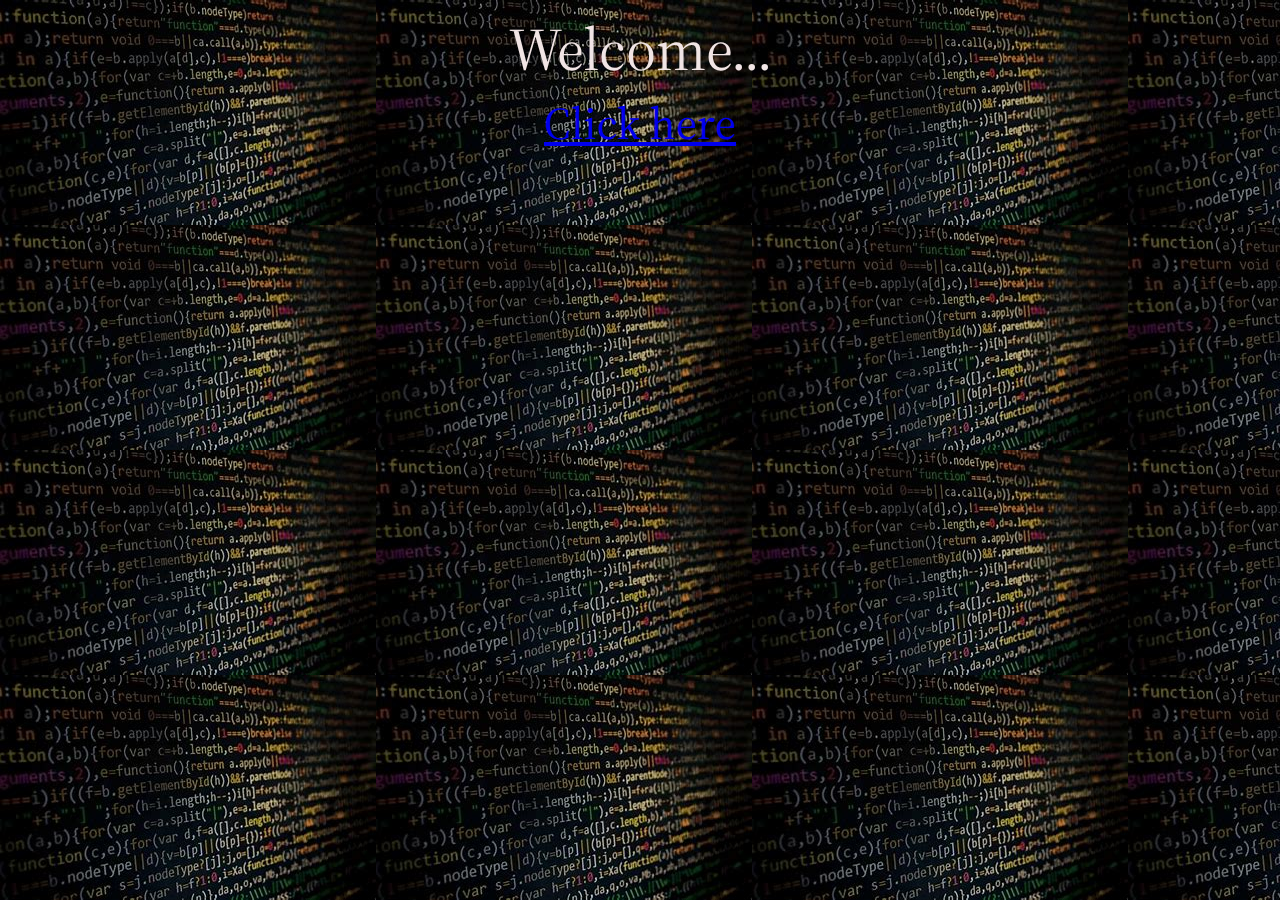
<file: index.html>
<html>
<head>
    <link rel="stylesheet" href="style.css"> 
    <link rel="preconnect" href="https://fonts.googleapis.com">
    <link rel="preconnect" href="https://fonts.gstatic.com" crossorigin>
    <link href="https://fonts.googleapis.com/css2?family=Source+Serif+4:ital,wght@0,200;1,300&display=swap" rel="stylesheet">
    <title>code 1</title>
</head>
<body>
   <div class="geeks" > Welcome...  </div>
   <div > <a href="https://www.geeksforgeeks.org/div-tag-html/" target="_blank" class="g">Click here </a> </div>
   <div > <iframe width="200" height="100" src="https://www.youtube.com/embed/rt2LmW78F3o" title="YouTube video player" frameborder="0" allow="accelerometer; autoplay; clipboard-write; encrypted-media; gyroscope; picture-in-picture" allowfullscreen></iframe>
       <iframe width="200" height="100" src="https://www.youtube.com/embed/PohfoAJCPXo?start=132" title="YouTube video player" frameborder="0" allow="accelerometer; autoplay; clipboard-write; encrypted-media; gyroscope; picture-in-picture" allowfullscreen></iframe>
    <iframe width="200" height="100" src="https://www.youtube.com/embed/rt2LmW78F3o" title="YouTube video player" frameborder="0" allow="accelerometer; autoplay; clipboard-write; encrypted-media; gyroscope; picture-in-picture" allowfullscreen></iframe>
    <iframe src="https://www.google.com/maps/embed?pb=!1m18!1m12!1m3!1d117711.92803916913!2d86.10573032961219!3d22.784013115055473!2m3!1f0!2f0!3f0!3m2!1i1024!2i768!4f13.1!3m3!1m2!1s0x39f5e31989f0e2b5%3A0xeeec8e81ce9b344!2sJamshedpur%2C%20Jharkhand!5e0!3m2!1sen!2sin!4v1643913958491!5m2!1sen!2sin" width="200" height="100" style="border:0;" allowfullscreen="" loading="lazy"></iframe>  
</div> 
</body>
</html>
</file>
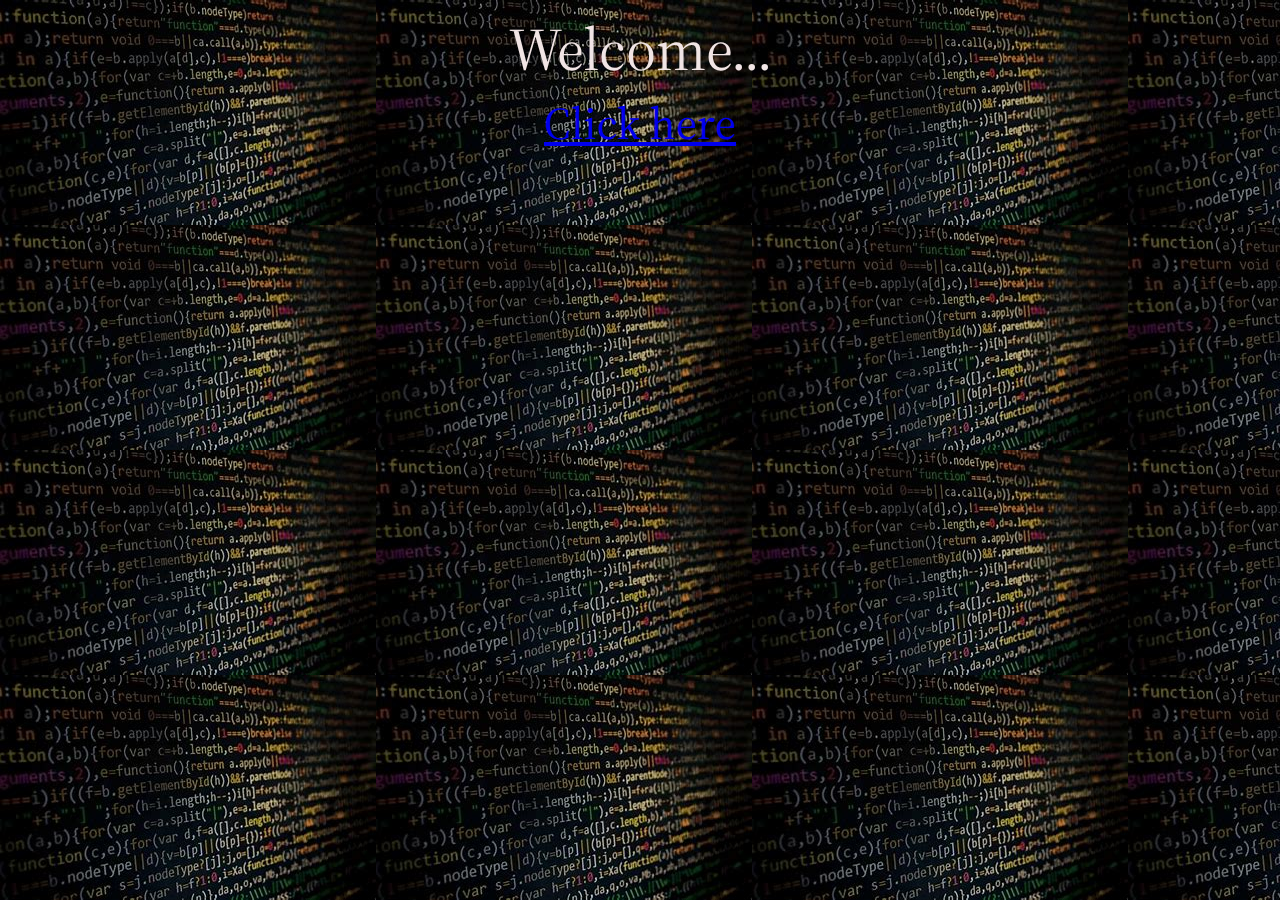
<file: code 1.html>
<html>
<head>
    <link rel="stylesheet" href="style.css"> 
    <link rel="preconnect" href="https://fonts.googleapis.com">
    <link rel="preconnect" href="https://fonts.gstatic.com" crossorigin>
    <link href="https://fonts.googleapis.com/css2?family=Source+Serif+4:ital,wght@0,200;1,300&display=swap" rel="stylesheet">
    <title>code 1</title>
</head>
<body>
   <div class="geeks" > Welcome...  </div>
   <div > <a href="https://www.geeksforgeeks.org/div-tag-html/" target="_blank" class="g">Click here </a> </div>
   <div > <iframe width="200" height="100" src="https://www.youtube.com/embed/rt2LmW78F3o" title="YouTube video player" frameborder="0" allow="accelerometer; autoplay; clipboard-write; encrypted-media; gyroscope; picture-in-picture" allowfullscreen></iframe>
       <iframe width="200" height="100" src="https://www.youtube.com/embed/PohfoAJCPXo?start=132" title="YouTube video player" frameborder="0" allow="accelerometer; autoplay; clipboard-write; encrypted-media; gyroscope; picture-in-picture" allowfullscreen></iframe>
    <iframe width="200" height="100" src="https://www.youtube.com/embed/rt2LmW78F3o" title="YouTube video player" frameborder="0" allow="accelerometer; autoplay; clipboard-write; encrypted-media; gyroscope; picture-in-picture" allowfullscreen></iframe>
    <iframe src="https://www.google.com/maps/embed?pb=!1m18!1m12!1m3!1d117711.92803916913!2d86.10573032961219!3d22.784013115055473!2m3!1f0!2f0!3f0!3m2!1i1024!2i768!4f13.1!3m3!1m2!1s0x39f5e31989f0e2b5%3A0xeeec8e81ce9b344!2sJamshedpur%2C%20Jharkhand!5e0!3m2!1sen!2sin!4v1643913958491!5m2!1sen!2sin" width="200" height="100" style="border:0;" allowfullscreen="" loading="lazy"></iframe>  
</div> 
</body>
</html>
</file>
<file: style.css>
body{
    background:url("\imgas.jpg");
}

.geeks
{
color: rgb(241, 229, 229);
background-color:rgb(0, 32, 53)
margin:1px;
font-size:60px;
text-align:centre;
}
div 
{
color:rgb(238, 226, 226);
font-size:45px;
margin:2px;
font-family:'Source Serif 4', sans-serif;
text-align:center;
}
</file>
